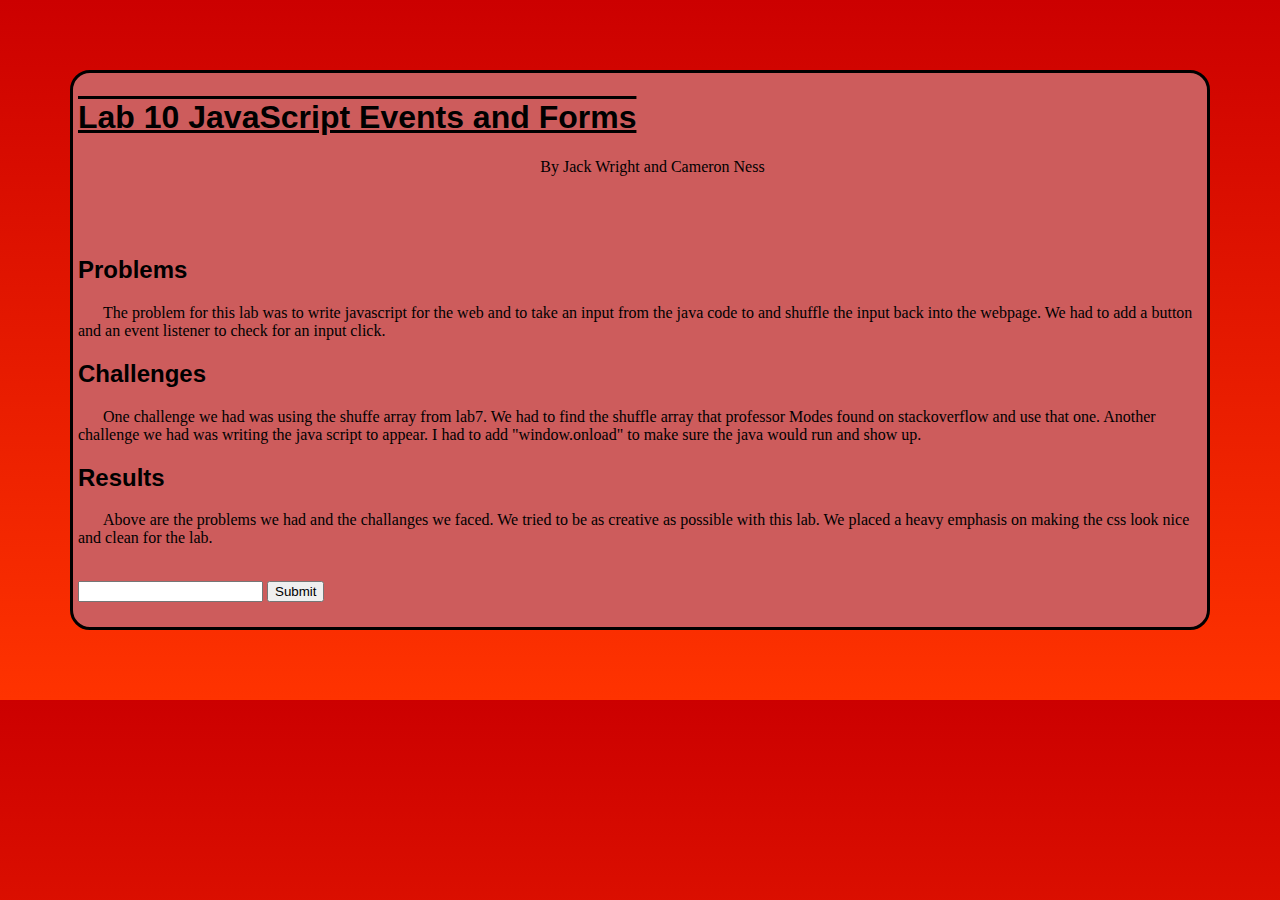
<file: lab10/index.html>
<!DOCTYPE html>
<html>
<head>
	<title>Lab 10 JavaScript Events and Forms</title>
	<link rel="stylesheet" type="text/css" href="../css/site.css">
	<link rel="stylesheet" type="text/css" href="css/lab.css">
	<script src="js/lab10.js" defer></script>
</head>
<body>
	<main>
			<div id ="title">
				<span class ="underline">
					<span class ="overline">
						<h1>Lab 10 JavaScript Events and Forms</h1>
					</span>
				</span>
				<div class ="move">
						<p>By Jack Wright and Cameron Ness</p>
				</div>
			</div>
			<div id ="content">
	    	<div id ="problems">
					<h2> Problems</h2>
				</div>
	      		<p>The problem for this lab was to write javascript for the web and to take an input from the java code to and shuffle the input back into the webpage. We had to add a button and an event listener to check for an input click.</p>
	    	<div id ="challenges">
				  <h2> Challenges</h2>
				</div>
	      		<p>One challenge we had was using the shuffe array from lab7. We had to find the shuffle array that professor Modes found on stackoverflow and use that one. Another challenge we had was writing the java script to appear. I had to add "window.onload" to make sure the java would run and show up. </p>
	    	<div id ="results">
					<h2> Results</h2>
				</div>
	      		<p>Above are the problems we had and the challanges we faced. We tried to be as creative as possible with this lab. We placed a heavy emphasis on making the css look nice and clean for the lab.</p>
			</div>
			<div id ="append">
				<br>
				<input type="text" id="user-name">
				<button id="my-button">Submit</button>
				<div id="output"></div>
			</div>
				<h2> </h2>

  </main>
</body>
</html>
</file>
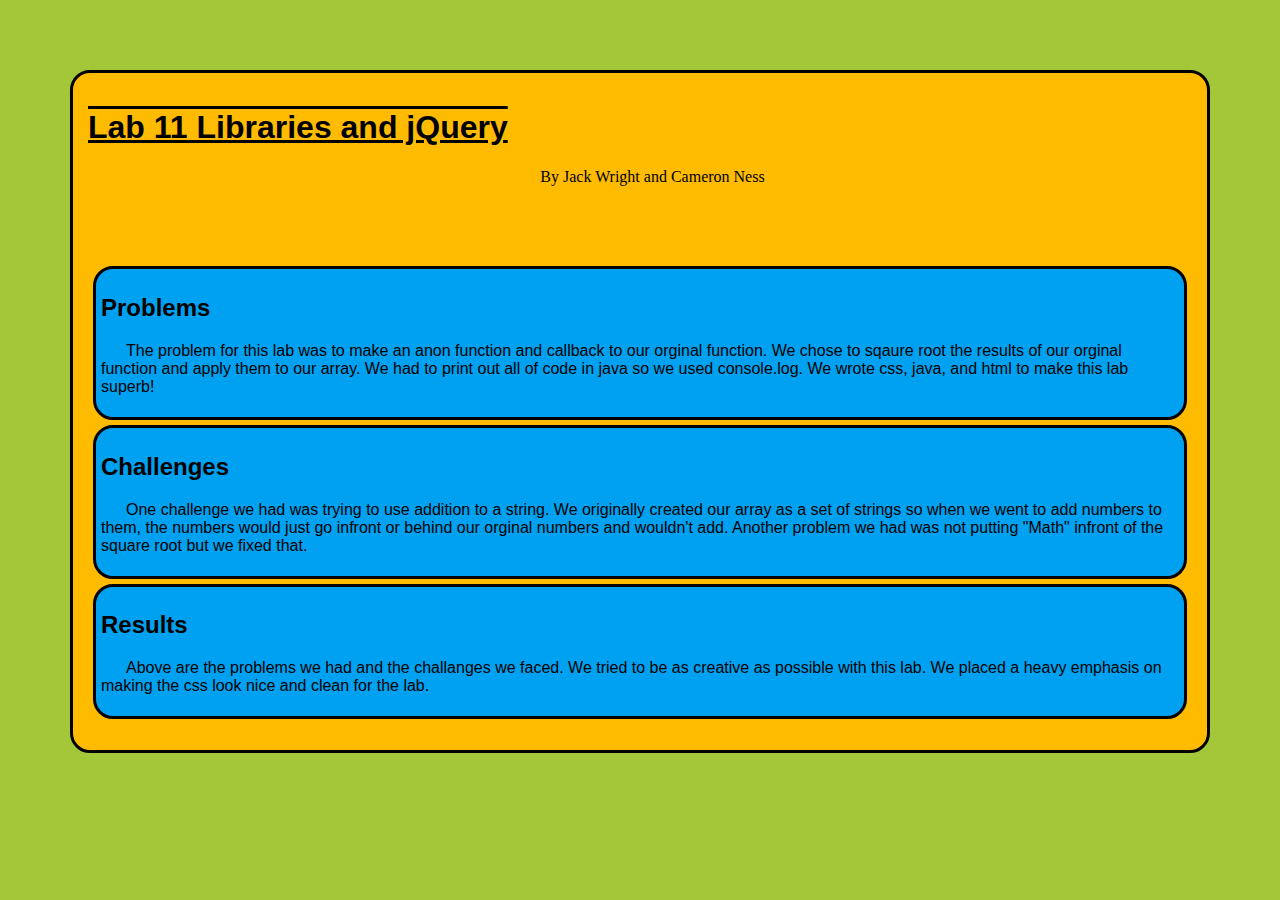
<file: lab11/index.html>
<!DOCTYPE html>
<html>
<head>
	<title>Lab 11 - Libraries and jQuery</title>
	<script
	  src="https://code.jquery.com/jquery-3.6.1.min.js"
	  integrity="sha256-o88AwQnZB+VDvE9tvIXrMQaPlFFSUTR+nldQm1LuPXQ="
	  crossorigin="anonymous"></script>
	<link rel="stylesheet" type="text/css" href="../css/site.css">
	<link rel="stylesheet" type="text/css" href="css/lab.css">
	<script src="js/lab11.js" defer></script>
</head>
<body>
	<main>
			<div id ="title">
				<span class ="underline">
					<span class ="overline">
						<h1>Lab 11 Libraries and jQuery</h1>
					</span>
				</span>
				<div class ="move">
						<p>By Jack Wright and Cameron Ness</p>
				</div>
			</div>
			<div id ="content">
	    	<div id ="problems">
					<h2> Problems</h2>
	      		<p>The problem for this lab was to make an anon function and callback to our orginal function. We chose to sqaure root the results of our orginal function and apply them to our array. We had to print out all of code in java so we used console.log. We wrote css, java, and html 	to make this lab superb!</p>
						<p></p>
						
					</div>
	    	<div id ="challenges">
				  <h2> Challenges</h2>
	      		<p>One challenge we had was trying to use addition to a string. We originally created our array as a set of strings so when we went to add numbers to them, the numbers would just go infront or behind our orginal numbers and wouldn't add. Another problem we had was not putting "Math" infront of the square root but we fixed that.</p>
						<p></p>

					</div>
	    	<div id ="results">
					<h2> Results</h2>
	      		<p>Above are the problems we had and the challanges we faced. We tried to be as creative as possible with this lab. We placed a heavy emphasis on making the css look nice and clean for the lab.</p>
						<p></p>

					</div>
					<p></p>

			</div>
  </main>
</body>
</html>
</file>
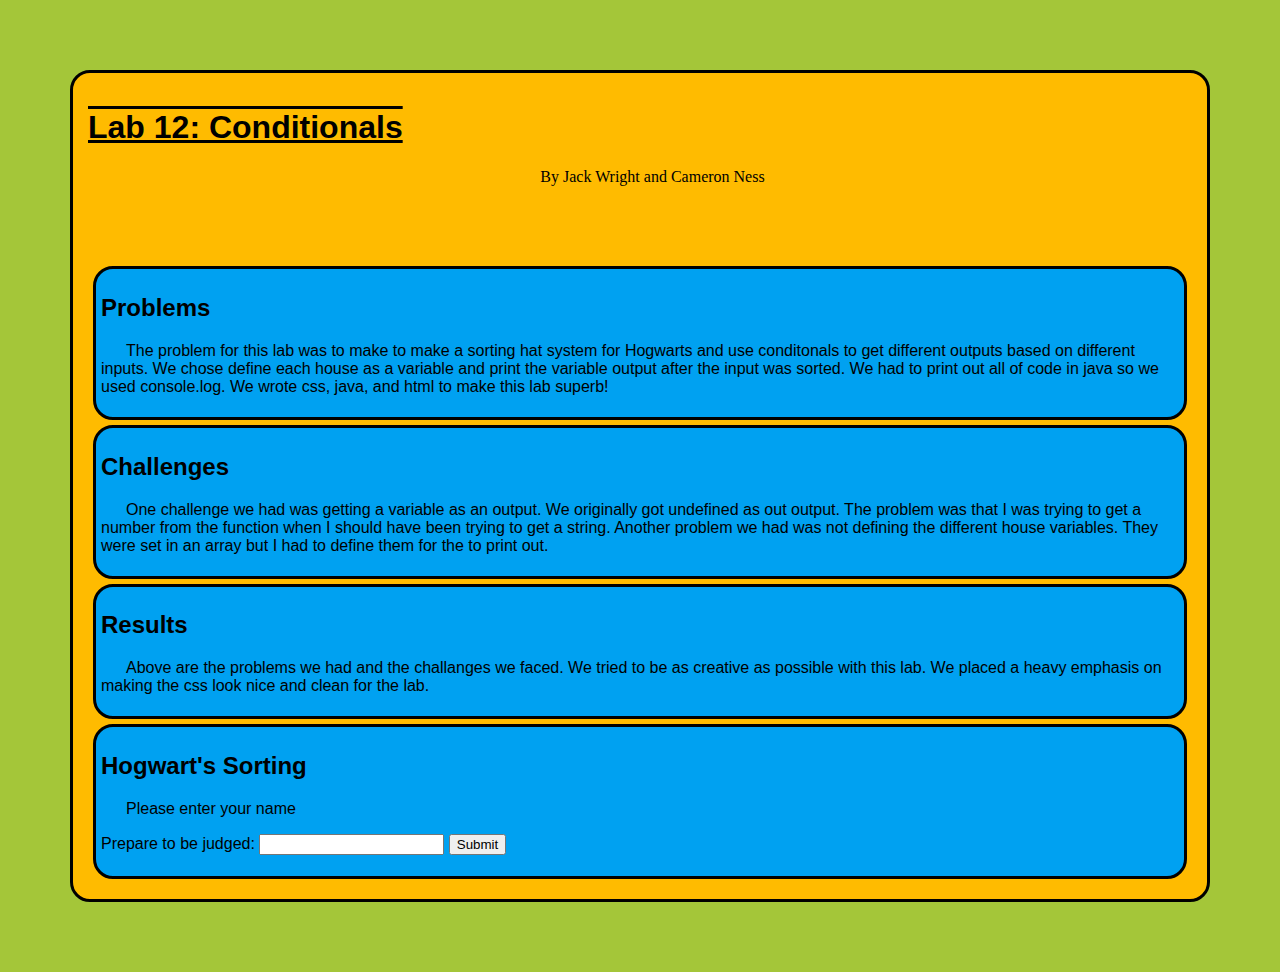
<file: lab12/index.html>
<!DOCTYPE html>
<html>
<head>
	<title>Lab 12 - Conditionals</title>
	<script
	  src="https://code.jquery.com/jquery-3.6.1.min.js"
	  integrity="sha256-o88AwQnZB+VDvE9tvIXrMQaPlFFSUTR+nldQm1LuPXQ="
	  crossorigin="anonymous"></script>
	<link rel="stylesheet" type="text/css" href="../css/site.css">
	<link rel="stylesheet" type="text/css" href="css/lab.css">
	<script src="js/lab12
	.js" defer></script>
</head>
<body>
	<main>
			<div id ="title">
				<span class ="underline">
					<span class ="overline">
						<h1>Lab 12: Conditionals</h1>
					</span>
				</span>
				<div class ="move">
						<p>By Jack Wright and Cameron Ness</p>
				</div>
			</div>
			<div id ="content">
	    	<div id ="problems">
					<h2> Problems</h2>
	      		<p>The problem for this lab was to make to make a sorting hat system for Hogwarts and use conditonals to get different outputs based on different inputs. We chose define each house as a variable and print the variable output after the input was sorted. We had to print out all of code in java so we used console.log. We wrote css, java, and html 	to make this lab superb!</p>
						<p></p>

					</div>
	    	<div id ="challenges">
				  <h2> Challenges</h2>
	      		<p>One challenge we had was getting a variable as an output. We originally got undefined as out output. The problem was that I was trying to get a number from the function when I should have been trying to get a string. Another problem we had was not defining the different house variables. They were set in an array but I had to define them for the to print out.</p>
						<p></p>

					</div>
	    	<div id ="results">
					<h2> Results</h2>
	      		<p>Above are the problems we had and the challanges we faced. We tried to be as creative as possible with this lab. We placed a heavy emphasis on making the css look nice and clean for the lab.</p>
						<p></p>

					</div>
					<div class ="input-output">
						<h2> Hogwart's Sorting </h2>
							<p> Please enter your name </p>
							Prepare to be judged:
							<input type="text" id="input">
							<button id ="button">Submit</button>
							<div id="output">
							</div>
					<p></p>

			</div>
  </main>
</body>
</html>
</file>
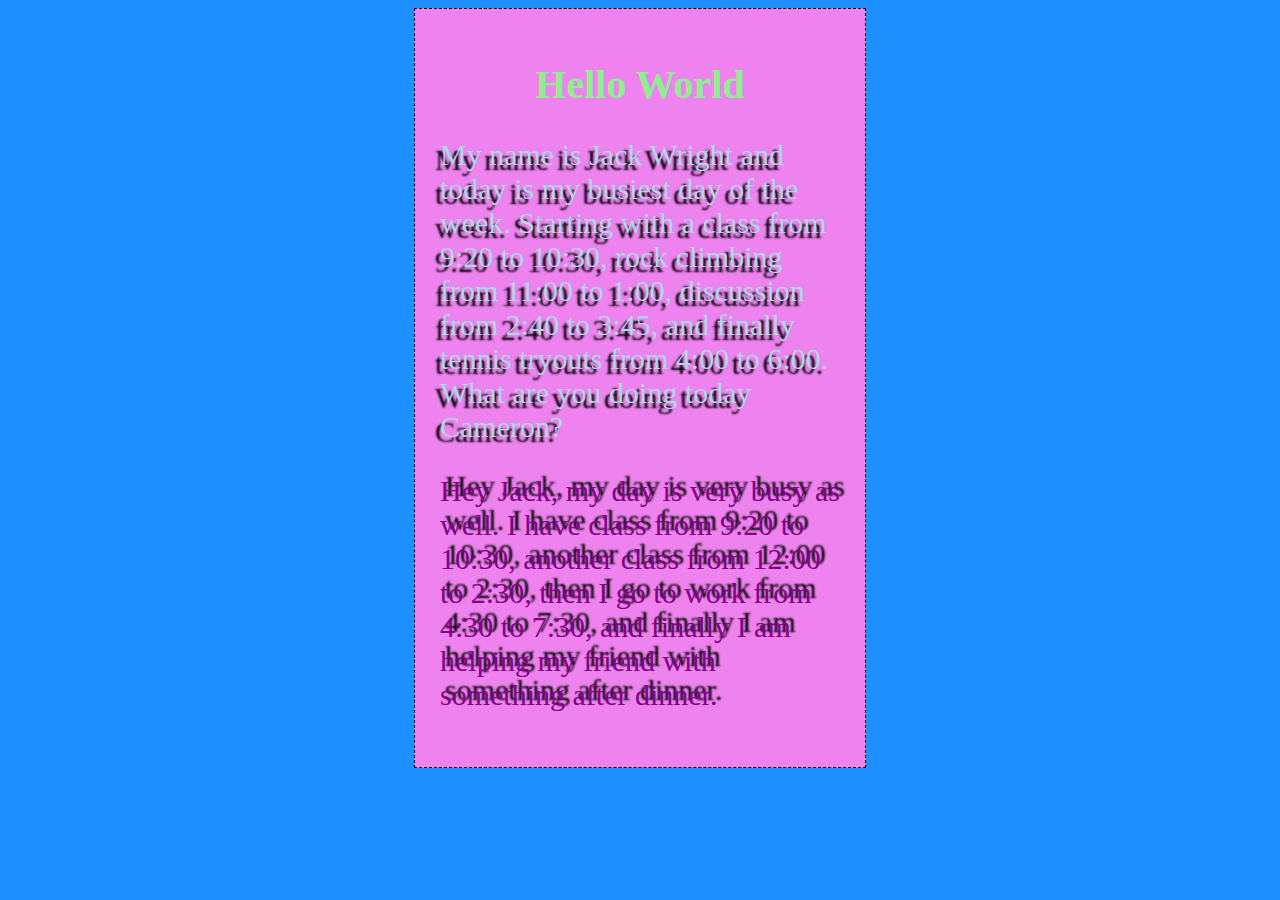
<file: lab2/index.html>
<!DOCTYPE html>
<html>
<head>
	<title>Lab 2</title>
	<link rel="stylesheet" type="text/css" href="../css/site.css">
	<link rel="stylesheet" type="text/css" href="css/lab.css">
</head>
<body>
	<div id="content">
		<h1> Hello World </h1>

		<p class="Jack"> My name is Jack Wright and today is my busiest day of the week. Starting with a class from 9:20 to 10:30, rock climbing from 11:00 to 1:00, discussion from 2:40 to 3:45, and finally tennis tryouts from 4:00 to 6:00. What are you doing today Cameron?</p>
		<p class="Cameron"> Hey Jack, my day is very busy as well. I have class from 9:20 to 10:30, another class from 12:00 to 2:30, then I go to work from 4:30 to 7:30, and finally I am helping my friend with something after dinner. </p>
	</div>
</body>
</html>
</file>
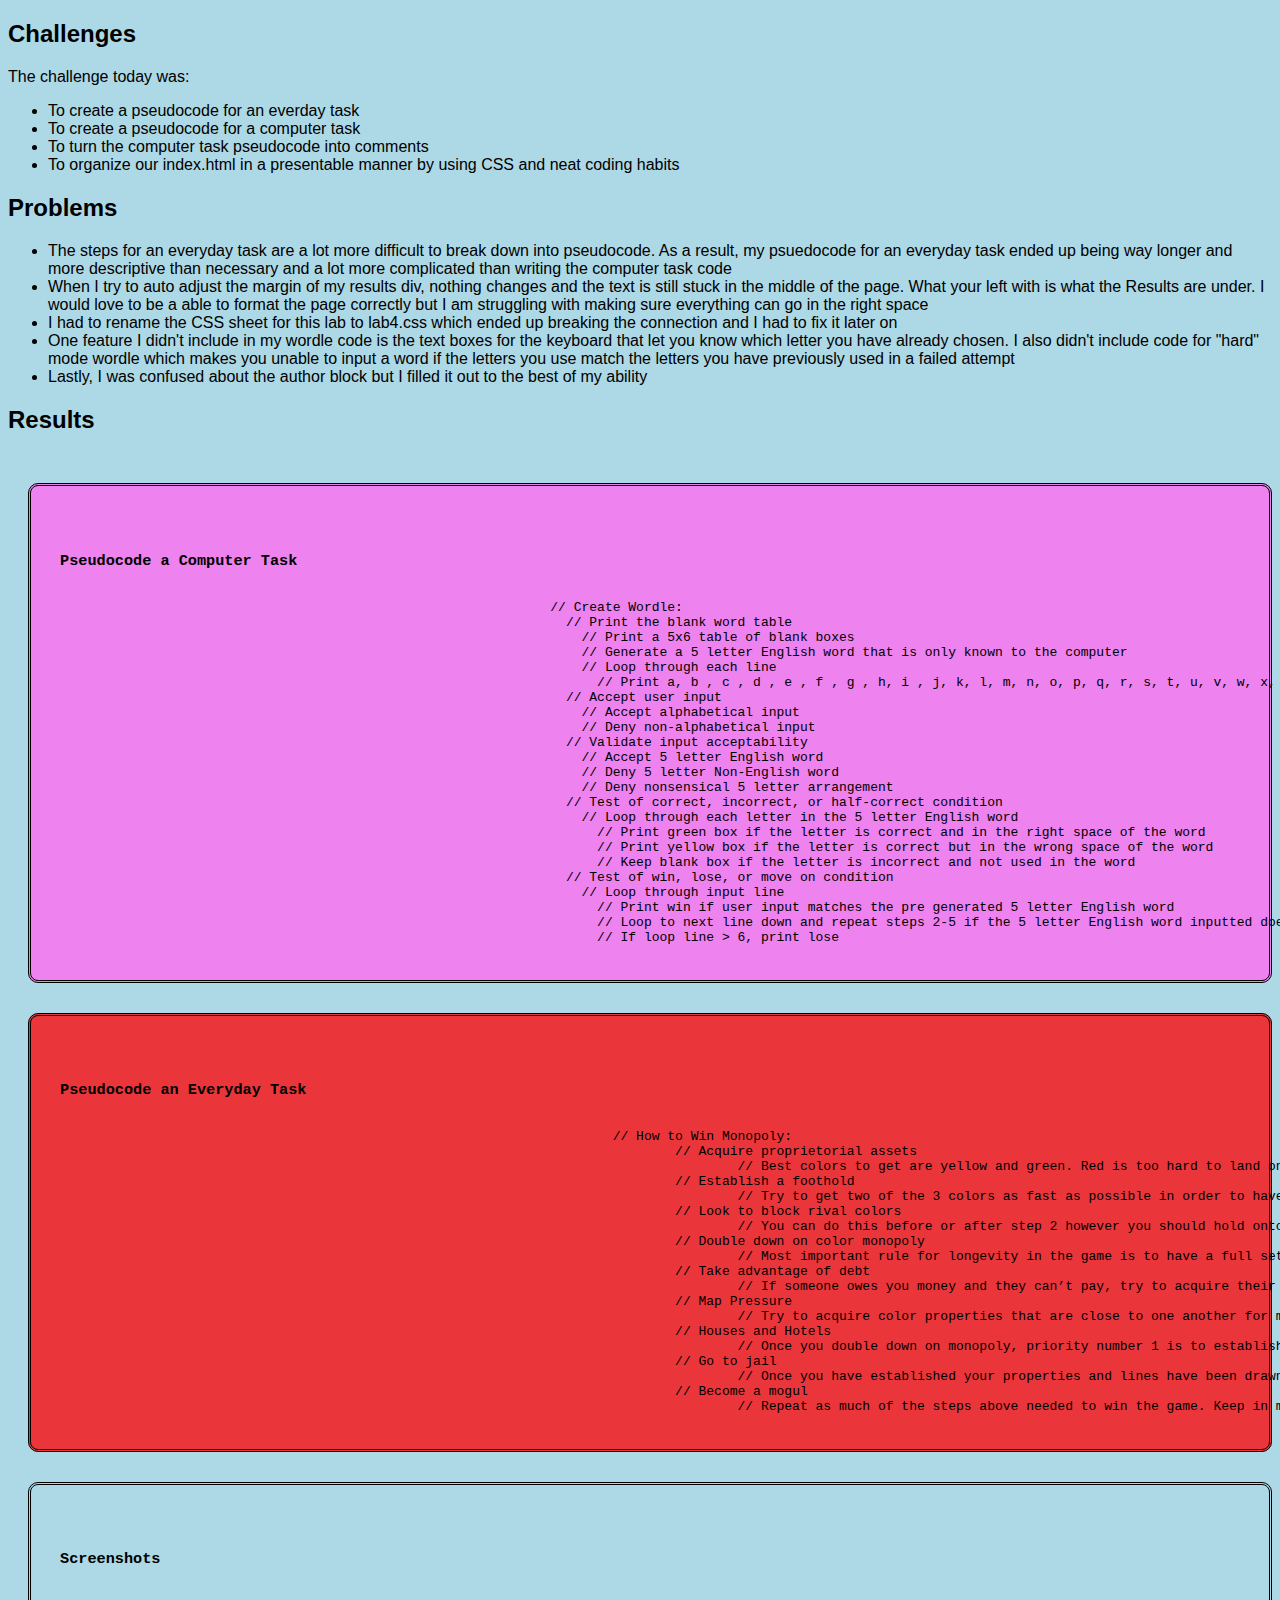
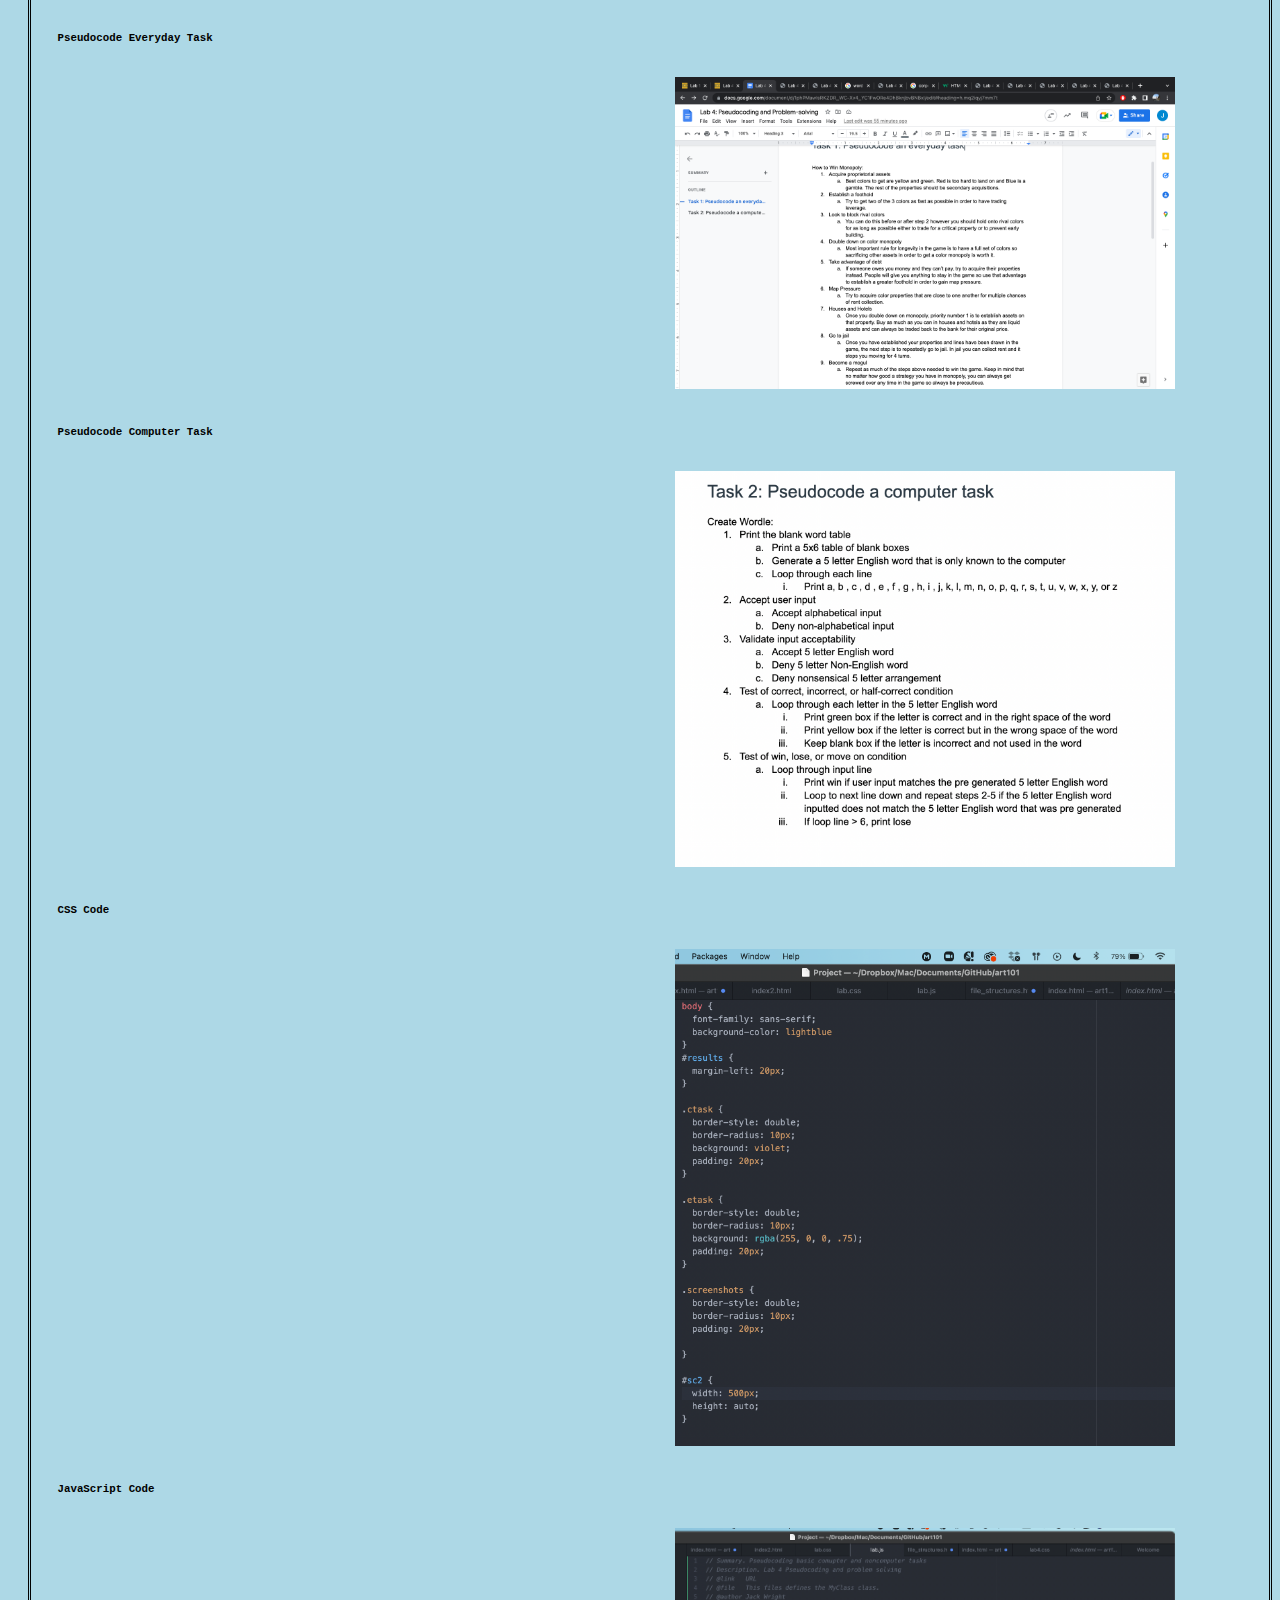
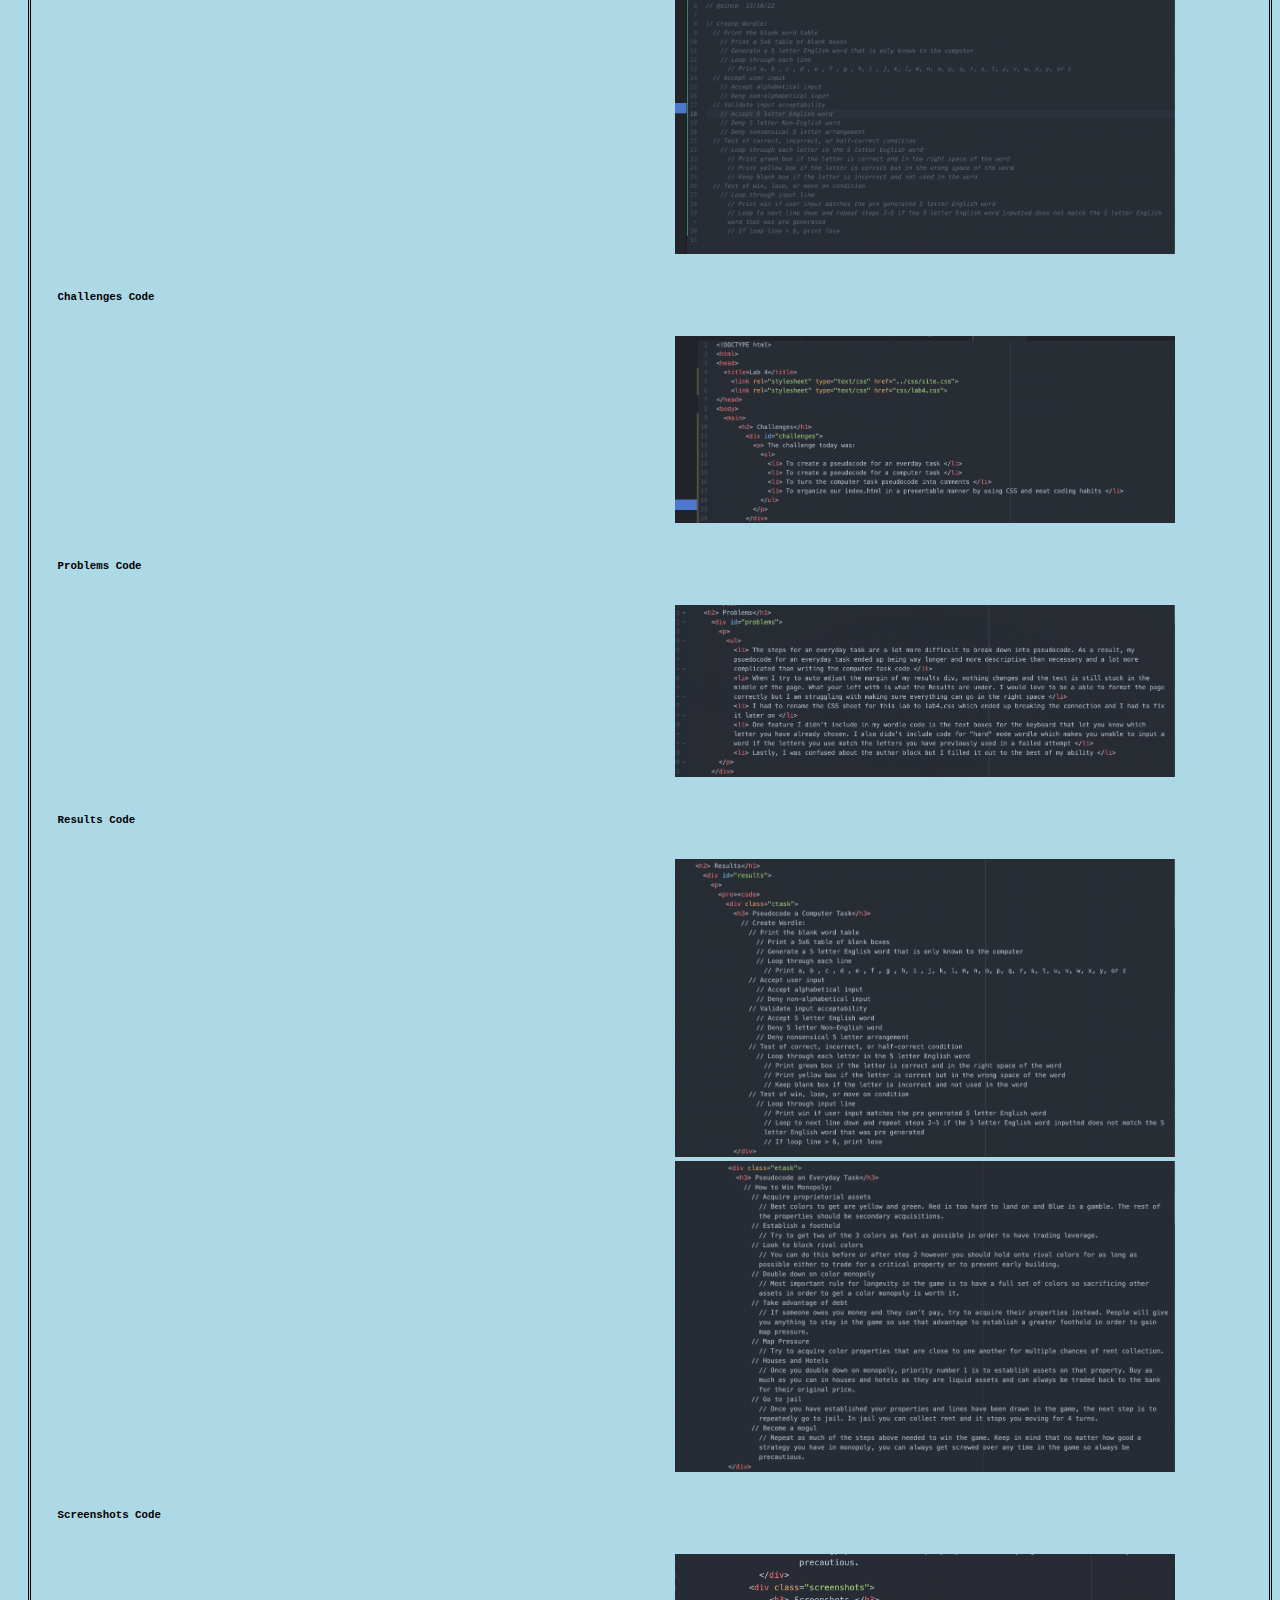
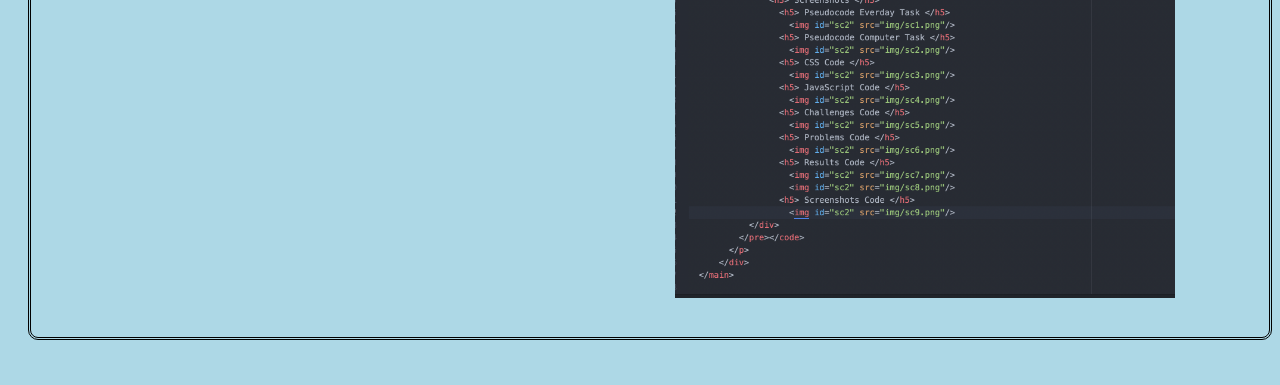
<file: lab4/index.html>
<!DOCTYPE html>
<html>
<head>
	<title>Lab 4</title>
    <link rel="stylesheet" type="text/css" href="../css/site.css">
	  <link rel="stylesheet" type="text/css" href="css/lab4.css">
</head>
<body>
	<main>
      <h2> Challenges</h1>
    		<div id="challenges">
      		<p> The challenge today was:
						<ul>
							<li> To create a pseudocode for an everday task </li>
							<li> To create a pseudocode for a computer task </li>
							<li> To turn the computer task pseudocode into comments </li>
							<li> To organize our index.html in a presentable manner by using CSS and neat coding habits </li>
						</ul>
					</p>
    		</div>
    <h2> Problems</h1>
    	<div id="problems">
      	<p>
					<ul>
						<li> The steps for an everyday task are a lot more difficult to break down into pseudocode. As a result, my psuedocode for an everyday task ended up being way longer and more descriptive than necessary and a lot more complicated than writing the computer task code </li>
						<li> When I try to auto adjust the margin of my results div, nothing changes and the text is still stuck in the middle of the page. What your left with is what the Results are under. I would love to be a able to format the page correctly but I am struggling with making sure everything can go in the right space </li>
						<li> I had to rename the CSS sheet for this lab to lab4.css which ended up breaking the connection and I had to fix it later on </li>
						<li> One feature I didn't include in my wordle code is the text boxes for the keyboard that let you know which letter you have already chosen. I also didn't include code for "hard" mode wordle which makes you unable to input a word if the letters you use match the letters you have previously used in a failed attempt </li>
						<li> Lastly, I was confused about the author block but I filled it out to the best of my ability </li>
				</p>
    	</div>
    <h2> Results</h1>
    	<div id="results">
      	<p>
					<pre><code>
						<div class="ctask">
							<h3> Pseudocode a Computer Task</h3>
								// Create Wordle:
								  // Print the blank word table
								    // Print a 5x6 table of blank boxes
								    // Generate a 5 letter English word that is only known to the computer
								    // Loop through each line
								      // Print a, b , c , d , e , f , g , h, i , j, k, l, m, n, o, p, q, r, s, t, u, v, w, x, y, or z
								  // Accept user input
								    // Accept alphabetical input
								    // Deny non-alphabetical input
								  // Validate input acceptability
								    // Accept 5 letter English word
								    // Deny 5 letter Non-English word
								    // Deny nonsensical 5 letter arrangement
								  // Test of correct, incorrect, or half-correct condition
								    // Loop through each letter in the 5 letter English word
								      // Print green box if the letter is correct and in the right space of the word
								      // Print yellow box if the letter is correct but in the wrong space of the word
								      // Keep blank box if the letter is incorrect and not used in the word
								  // Test of win, lose, or move on condition
								    // Loop through input line
								      // Print win if user input matches the pre generated 5 letter English word
								      // Loop to next line down and repeat steps 2-5 if the 5 letter English word inputted does not match the 5 letter English word that was pre generated
								      // If loop line > 6, print lose
							</div>
							<div class="etask">
								<h3> Pseudocode an Everyday Task</h3>
									// How to Win Monopoly:
										// Acquire proprietorial assets
											// Best colors to get are yellow and green. Red is too hard to land on and Blue is a gamble. The rest of the properties should be secondary acquisitions.
										// Establish a foothold
											// Try to get two of the 3 colors as fast as possible in order to have trading leverage.
										// Look to block rival colors
											// You can do this before or after step 2 however you should hold onto rival colors for as long as possible either to trade for a critical property or to prevent early building.
										// Double down on color monopoly
											// Most important rule for longevity in the game is to have a full set of colors so sacrificing other assets in order to get a color monopoly is worth it.
										// Take advantage of debt
											// If someone owes you money and they can’t pay, try to acquire their properties instead. People will give you anything to stay in the game so use that advantage to establish a greater foothold in order to gain map pressure.
										// Map Pressure
											// Try to acquire color properties that are close to one another for multiple chances of rent collection.
										// Houses and Hotels
											// Once you double down on monopoly, priority number 1 is to establish assets on that property. Buy as much as you can in houses and hotels as they are liquid assets and can always be traded back to the bank for their original price.
										// Go to jail
											// Once you have established your properties and lines have been drawn in the game, the next step is to repeatedly go to jail. In jail you can collect rent and it stops you moving for 4 turns.
										// Become a mogul
											// Repeat as much of the steps above needed to win the game. Keep in mind that no matter how good a strategy you have in monopoly, you can always get screwed over any time in the game so always be precautious.
							</div>
						<div class="screenshots">
								<h3> Screenshots </h3>
									<h5> Pseudocode Everyday Task </h5>
										<img id="sc2" src="img/sc1.png"/>
									<h5> Pseudocode Computer Task </h5>
										<img id="sc2" src="img/sc2.png"/>
									<h5> CSS Code </h5>
										<img id="sc2" src="img/sc3.png"/>
									<h5> JavaScript Code </h5>
										<img id="sc2" src="img/sc4.png"/>
									<h5> Challenges Code </h5>
										<img id="sc2" src="img/sc5.png"/>
									<h5> Problems Code </h5>
										<img id="sc2" src="img/sc6.png"/>
									<h5> Results Code </h5>
										<img id="sc2" src="img/sc7.png"/>
										<img id="sc2" src="img/sc8.png"/>
									<h5> Screenshots Code </h5>
										<img id="sc2" src="img/sc9.png"/>
						</div>
					</pre></code>
				</p>
    	</div>
  </main>
</file>
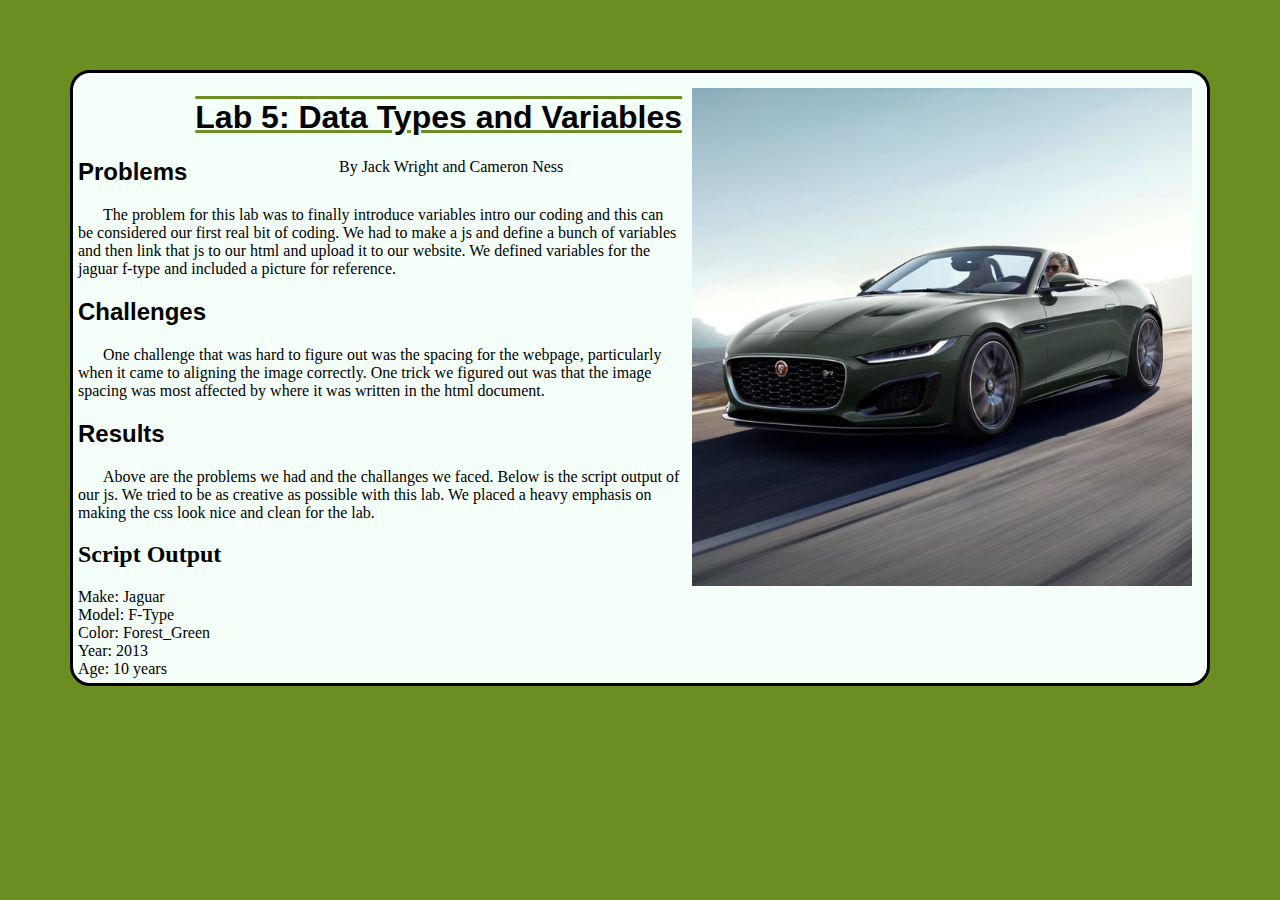
<file: lab5/index.html>
<!DOCTYPE html>
<html>
<head>
	<title>Lab X - Subject/Topic</title>
	<link rel="stylesheet" type="text/css" href="../css/site.css">
	<link rel="stylesheet" type="text/css" href="css/lab.css">
</head>
<body>
	<main>
		<div id ="img">
    	<img id="sc" src="img/jaguarftype.jpeg"/>
		</div>
			<div id ="title">
				<span class ="underline">
					<span class ="overline">
						<h1> Lab 5: Data Types and Variables </h1>
					</span>
				</span>
				<div class ="move">
						<p>By Jack Wright and Cameron Ness </p>
				</div>
			</div>
			<div id ="content">
	    	<div id ="problems">
					<h2> Problems</h2>
				</div>
	      		<p>The problem for this lab was to finally introduce variables intro our coding and this can be considered our first real bit of coding. We had to make a js and define a bunch of variables and then link that js to our html and upload it to our website. We defined variables for the jaguar f-type and included a picture for reference. </p>
	    	<div id ="challenges">
				  <h2> Challenges</h2>
				</div>
	      		<p>One challenge that was hard to figure out was the spacing for the webpage, particularly when it came to aligning the image correctly. One trick we figured out was that the image spacing was most affected by where it was written in the html document. </p>
	    	<div id ="results">
					<h2> Results</h2>
				</div>
	      		<p>Above are the problems we had and the challanges we faced. Below is the script output of our js. We tried to be as creative as possible with this lab. We placed a heavy emphasis on making the css look nice and clean for the lab.</p>
				<h2>Script Output</h2>
				<div class =output>
						 <script src="js/lab5.js"></script>
				</div>
			</div>
  </main>
</body>
</html>
</file>
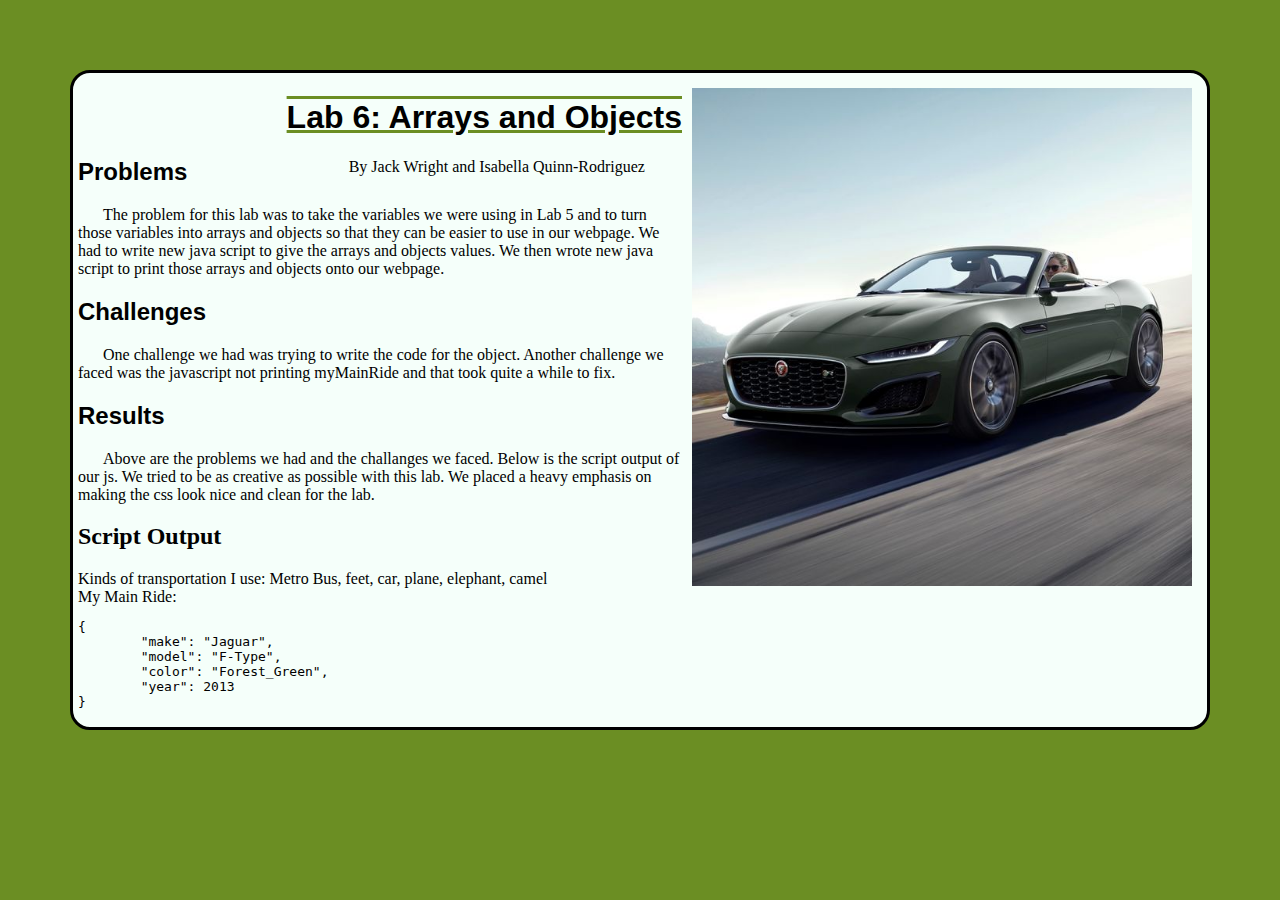
<file: lab6/index.html>
<!DOCTYPE html>
<html>
<head>
	<title>Lab X - Subject/Topic</title>
	<link rel="stylesheet" type="text/css" href="../css/site.css">
	<link rel="stylesheet" type="text/css" href="css/lab.css">
</head>
<body>
	<main>
		<div id ="img">
    	<img id="sc" src="img/jaguarftype.jpeg"/>
		</div>
			<div id ="title">
				<span class ="underline">
					<span class ="overline">
						<h1> Lab 6: Arrays and Objects </h1>
					</span>
				</span>
				<div class ="move">
						<p>By Jack Wright and Isabella Quinn-Rodriguez</p>
				</div>
			</div>
			<div id ="content">
	    	<div id ="problems">
					<h2> Problems</h2>
				</div>
	      		<p>The problem for this lab was to take the variables we were using in Lab 5 and to turn those variables into arrays and objects so that they can be easier to use in our webpage. We had to write new java script to give the arrays and objects values. We then wrote new java script to print those arrays and objects onto our webpage.</p>
	    	<div id ="challenges">
				  <h2> Challenges</h2>
				</div>
	      		<p>One challenge we had was trying to write the code for the object. Another challenge we faced was the javascript not printing myMainRide and that took quite a while to fix. </p>
	    	<div id ="results">
					<h2> Results</h2>
				</div>
	      		<p>Above are the problems we had and the challanges we faced. Below is the script output of our js. We tried to be as creative as possible with this lab. We placed a heavy emphasis on making the css look nice and clean for the lab.</p>
				<h2>Script Output</h2>
				<div class =output>
						 <script src="js/lab6.js"></script>
				</div>
			</div>
  </main>
</body>
</html>
</file>
<file: css/site.css>
#callin {
  background-color: #1dceff;
  padding: 2px;
  border: solid 2px black;
  border-radius: 20px;
}

#my-portrait {
    width: 500px;
}

#sc {
    width: 500px;
</file>
<file: lab10/css/lab.css>
body {
  background: linear-gradient(to bottom, #cc0000 0%, #ff3300 100%);
  animation-name: background;
  animation-duration: 4s;
  animation-iteration-count: infinite;
  animation-fill-mode: both;
  padding: 10px;
  margin-left: 60px;
  margin-right: 60px;
  margin-bottom: 60px;
  margin-top: 60px;
}

main {
  background: indianred;
  border-style: solid;
  border-radius: 20px;
  padding: 5px;
}

#content {
  margin-top: 80px;
  text-decoration-color: blue;
}

#title {
  float: top;
  font-family: sans-serif;
}

.overline {
  text-decoration: overline;
  text-decoration-color: black;
}

.underline {
  text-decoration: underline;
  text-decoration-color: black;
}

.move {
  font-family: serif;
  text-align: center;
}

img {
  float: right;
  padding: 10px;
}

#challenges {
  font-family: sans-serif;
}
#results {
  font-family: sans-serif;
}
#problems {
  font-family: sans-serif;
}

p {
  text-indent: 25px;
}

@keyframes background {
  100% {background: radial-gradient(#cc0000 0%, #ff3300 100%);}
  75%  {background: radial-gradient(#cc0000 100%, #ff3300 0%);}
  50%  {background: radial-gradient(#cc0000 0%, #ff3300 100%);}
  25%  {background: radial-gradient(#cc0000 100%, #ff3300 0%);}
  0% {background: radial-gradient(#cc0000 0%, #ff3300 100%);}
}
</file>
<file: lab11/css/lab.css>
body {
  background-color: #A4C639;
  padding: 10px;
  margin-left: 60px;
  margin-right: 60px;
  margin-bottom: 60px;
  margin-top: 60px;
}

main {
  background: #FFBB00;
  border-style: solid;
  border-radius: 20px;
  padding: 15px;
}

#content {
  margin-top: 80px;
  text-decoration-color: blue;

}

#title {
  float: bottom;
  font-family: sans-serif;
}

.overline {
  text-decoration: overline;
  text-decoration-color: black;
}

.underline {
  text-decoration: underline;
  text-decoration-color: black;
}

.move {
  font-family: serif;
  text-align: center;
}

img {
  float: right;
  padding: 10px;
}

#first {
  background-color: #55ACEE;
  margin-left: 20px;
  border-style: groove;
  padding: 6px;
}

#second {
  background-color: #55ACEE;
  margin-left: 20px;
  border-style: groove;
  padding: 6px;
}

#third {
  background-color: #55ACEE;
  margin-left: 20px;
  border-style: groove;
  padding: 6px;
}

#challenges {
  font-family: sans-serif;
  background: #00A1F1;
  border-style: solid;
  border-radius: 20px;
  padding: 5px;
  margin: 5px;
}
#results {
  font-family: sans-serif;
  background: #00A1F1;
  border-style: solid;
  border-radius: 20px;
  padding: 5px;
  margin: 5px;
}
#problems {
  font-family: sans-serif;
  background: #00A1F1;
  border-style: solid;
  border-radius: 20px;
  padding: 5px;
  margin: 5px;
}

p {
  text-indent: 25px;
}

.one {
  background-color: #ED1C16;
  border-style: solid;
  border-radius: 20px;
  padding: 1px;
}

.two {
  background-color: #7B0099;
  border-style: solid;
  border-radius: 20px;
  padding: 1px;
}

.three {
  background-color: #F65314;
  border-style: solid;
  border-radius: 20px;
  padding: 1px;
}
</file>
<file: lab12/css/lab.css>
body {
  background-color: #A4C639;
  padding: 10px;
  margin-left: 60px;
  margin-right: 60px;
  margin-bottom: 60px;
  margin-top: 60px;
}

main {
  background: #FFBB00;
  border-style: solid;
  border-radius: 20px;
  padding: 15px;
}

#content {
  margin-top: 80px;
  text-decoration-color: blue;

}

#title {
  float: bottom;
  font-family: sans-serif;
}

.overline {
  text-decoration: overline;
  text-decoration-color: black;
}

.underline {
  text-decoration: underline;
  text-decoration-color: black;
}

.move {
  font-family: serif;
  text-align: center;
}

img {
  float: right;
  padding: 10px;
}

#first {
  background-color: #55ACEE;
  margin-left: 20px;
  border-style: groove;
  padding: 6px;
}

#second {
  background-color: #55ACEE;
  margin-left: 20px;
  border-style: groove;
  padding: 6px;
}

#third {
  background-color: #55ACEE;
  margin-left: 20px;
  border-style: groove;
  padding: 6px;
}

#challenges {
  font-family: sans-serif;
  background: #00A1F1;
  border-style: solid;
  border-radius: 20px;
  padding: 5px;
  margin: 5px;
}
#results {
  font-family: sans-serif;
  background: #00A1F1;
  border-style: solid;
  border-radius: 20px;
  padding: 5px;
  margin: 5px;
}
#problems {
  font-family: sans-serif;
  background: #00A1F1;
  border-style: solid;
  border-radius: 20px;
  padding: 5px;
  margin: 5px;
}

.input-output {
  font-family: sans-serif;
  background: #00A1F1;
  border-style: solid;
  border-radius: 20px;
  padding: 5px;
  margin: 5px;
}

p {
  text-indent: 25px;
}

.one {
  background-color: #ED1C16;
  border-style: solid;
  border-radius: 20px;
  padding: 1px;
}

.two {
  background-color: #7B0099;
  border-style: solid;
  border-radius: 20px;
  padding: 1px;
}

.three {
  background-color: #F65314;
  border-style: solid;
  border-radius: 20px;
  padding: 1px;
}
</file>
<file: lab2/css/lab.css>
p.Jack {
    font-size: 150%;
    color: lightblue;
    font-family: cursive;
    text-shadow: -5px 5px 2px black;
}

p.Cameron {
    font-size: 150%;
    color: purple;
    font-family: fantasy;
    text-shadow: 5px -5px 2px black;
}

h1 {
    font-size: 200%;
    color: lightgreen;
    text-align: center;
}

#content {
  border: dashed 1px;
  background-color: violet;
  width: 400px;
  min-height: 250px;
  padding: 25px;
  margin: auto;
  font-size: 20px;
}
body {
  background-color: dodgerblue
}
</file>
<file: lab4/css/lab4.css>
body {
  font-family: sans-serif;
  background-color: lightblue
}
#results {
  margin-left: 20px;
}

.ctask {
  border-style: double;
  border-radius: 10px;
  background: violet;
  padding: 20px;
}

.etask {
  border-style: double;
  border-radius: 10px;
  background: rgba(255, 0, 0, .75);
  padding: 20px;
}

.screenshots {
  border-style: double;
  border-radius: 10px;
  padding: 20px;

}

#sc2 {
  width: 500px;
  height: auto;
}
</file>
<file: lab5/css/lab.css>
body {
  background: olivedrab;
  padding: 10px;
  margin-left: 60px;
  margin-right: 60px;
  margin-bottom: 60px;
  margin-top: 60px;
}

main {
  background: mintcream;
  border-style: solid;
  border-radius: 20px;
  padding: 5px;
}

#content {
  margin-top: 80px;
  text-decoration-color: blue;
}

#title {
  float: right;
  font-family: sans-serif;
}

.overline {
  text-decoration: overline;
  text-decoration-color: olivedrab;
}

.underline {
  text-decoration: underline;
  text-decoration-color: olivedrab;
}

.move {
  font-family: serif;
  text-align: center;
}

img {
  float: right;
  padding: 10px;
}

#challenges {
  font-family: sans-serif;
}
#results {
  font-family: sans-serif;
}
#problems {
  font-family: sans-serif;
}

.move {
  margin-left: 0px;
}

p {
  text-indent: 25px;
}
</file>
<file: lab6/css/lab.css>
body {
  background: olivedrab;
  padding: 10px;
  margin-left: 60px;
  margin-right: 60px;
  margin-bottom: 60px;
  margin-top: 60px;
}

main {
  background: mintcream;
  border-style: solid;
  border-radius: 20px;
  padding: 5px;
}

#content {
  margin-top: 80px;
  text-decoration-color: blue;
}

#title {
  float: right;
  font-family: sans-serif;
}

.overline {
  text-decoration: overline;
  text-decoration-color: olivedrab;
}

.underline {
  text-decoration: underline;
  text-decoration-color: olivedrab;
}

.move {
  font-family: serif;
  text-align: center;
}

img {
  float: right;
  padding: 10px;
}

#challenges {
  font-family: sans-serif;
}
#results {
  font-family: sans-serif;
}
#problems {
  font-family: sans-serif;
}

p {
  text-indent: 25px;
}
</file>
